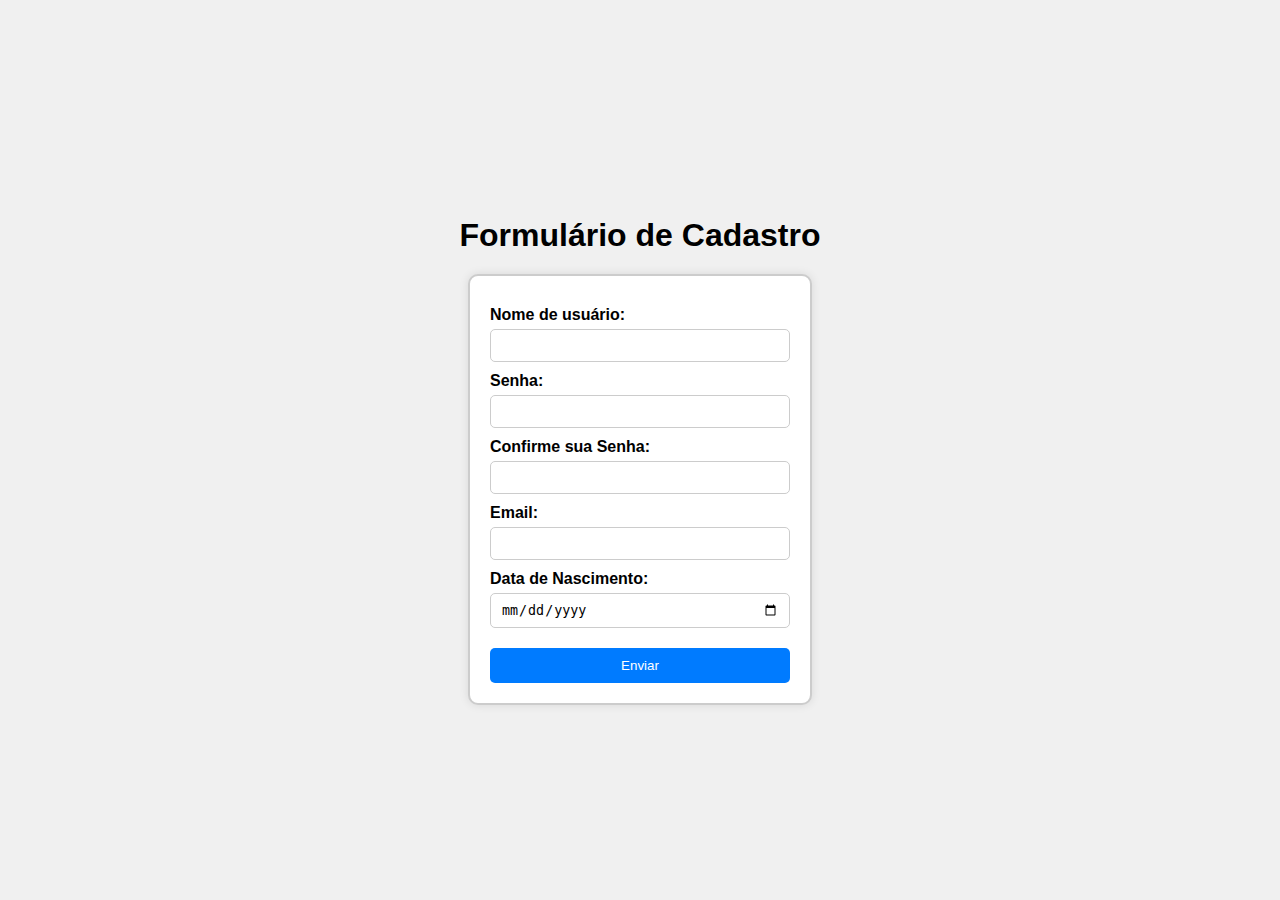
<file: formularioDeCadastro/Index.html>
<!DOCTYPE html>
<html lang="Pt-br">
<head>
    <meta charset="UTF-8">
    <meta name="viewport" content="width=device-width, initial-scale=1.0">
    <title>formulario</title>
    <link rel="stylesheet" href="Style.css">
</head>
<body>
  
  <h1>Formulário de Cadastro</h1>

    <div class="container">
        <label for="username">Nome de usuário:</label>
        <input type="text" id="usernameID" name="username" required minlength="3" maxlength="15">

        <label for="senha">Senha:</label>
        <input type="password" id="SenhaId" name="senha" required minlength="8" maxlength="20">

        <label for="ConfiSenha">Confirme sua Senha:</label>
        <input type="password" id="ConfiSenhaID" name="ConfiSenha" required minlength="8" maxlength="20">

        <label for="email">Email:</label>
        <input type="email" id="email" name="email" required>

        <label for="dob">Data de Nascimento:</label>
        <input type="date" id="dobID" name="dob" required>
        
        <button type="submit">Enviar</button>
    </div>
    <script src="script.js"></script>
</body>
</html>
</file>
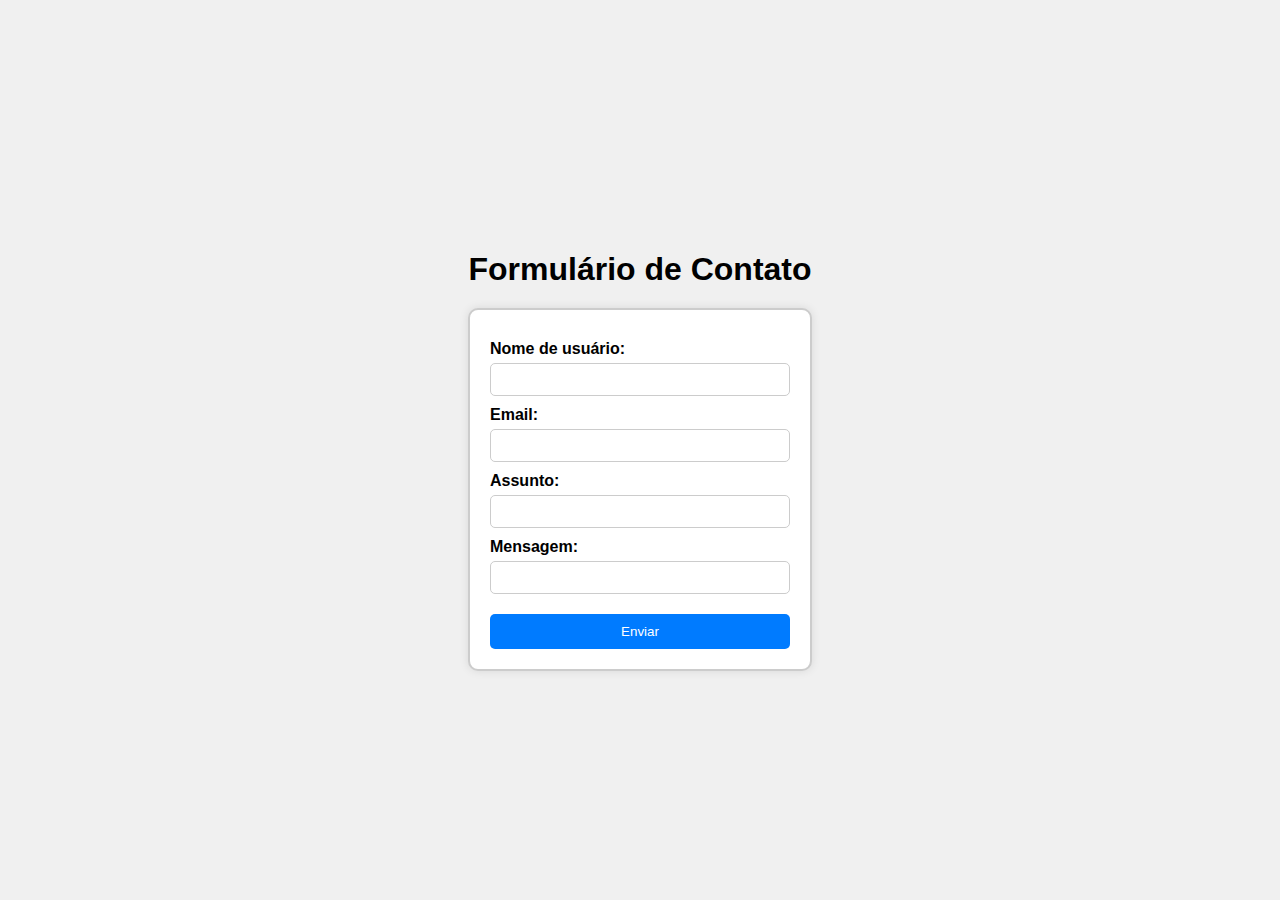
<file: formularioDeContato/Index.html>
<!DOCTYPE html>
<html lang="Pt-br">
<head>
    <meta charset="UTF-8">
    <meta name="viewport" content="width=device-width, initial-scale=1.0">
    <title>formulario</title>
    <link rel="stylesheet" href="Style.css">
</head>
<body>
  
  <h1>Formulário de Contato</h1>

    <div class="container">
        <label for="username">Nome de usuário:</label>
        <input type="text" id="usernameID" name="username" required minlength="3" maxlength="15">

        <label for="email">Email:</label>
        <input type="email" id="email" name="email" required>

        <label for="Assunto">Assunto:</label>
        <input type="text" id="AssuntoID" name="Assunto" required minlength="5" maxlength="30">

        <label for="Mensagem">Mensagem:</label>
        <input type="text" id="MensagemID" name="Mensagem" required minlength="1" maxlength="25">

        <button type="submit">Enviar</button>
    </div>
    <script src="script.js"></script>
</body>
</html>
</file>
<file: formularioDeCadastro/Style.css>
body {
    font-family: Arial, sans-serif;
    background-color: #f0f0f0;
    display: flex;
    flex-direction: column;
    justify-content: center;
    align-items: center;
    height: 100vh;
    margin: 0;
}

h1 {
    margin-bottom: 20px;
    text-align: center;
}

.container {
    background-color: #ffffff;
    padding: 20px;
    border-radius: 10px;
    box-shadow: 0 0 10px rgba(0, 0, 0, 0.1);
    width: 300px;
    display: flex;
    flex-direction: column;
    align-items: center;
    border: 2px solid #ccc; /* Borda simples */
}

.container label {
    margin-top: 10px;
    font-weight: bold;
    width: 100%;
}

.container input {
    width: 100%;
    padding: 8px 10px;
    margin-top: 5px;
    border: 1px solid #ccc;
    border-radius: 5px;
    box-sizing: border-box;
}

.container button {
    width: 100%;
    padding: 10px;
    margin-top: 20px;
    background-color: #007bff;
    color: white;
    border: none;
    border-radius: 5px;
    cursor: pointer;
}

.container button:hover {
    background-color: #0056b3;
}
</file>
<file: formularioDeContato/Style.css>
body {
    font-family: Arial, sans-serif;
    background-color: #f0f0f0;
    display: flex;
    flex-direction: column;
    justify-content: center;
    align-items: center;
    height: 100vh;
    margin: 0;
}

h1 {
    margin-bottom: 20px;
    text-align: center;
}

.container {
    background-color: #ffffff;
    padding: 20px;
    border-radius: 10px;
    box-shadow: 0 0 10px rgba(0, 0, 0, 0.1);
    width: 300px;
    display: flex;
    flex-direction: column;
    align-items: center;
    border: 2px solid #ccc; /* Borda simples */
}

.container label {
    margin-top: 10px;
    font-weight: bold;
    width: 100%;
}

.container input {
    width: 100%;
    padding: 8px 10px;
    margin-top: 5px;
    border: 1px solid #ccc;
    border-radius: 5px;
    box-sizing: border-box;
}

.container button {
    width: 100%;
    padding: 10px;
    margin-top: 20px;
    background-color: #007bff;
    color: white;
    border: none;
    border-radius: 5px;
    cursor: pointer;
}

.container button:hover {
    background-color: #0056b3;
}
</file>
